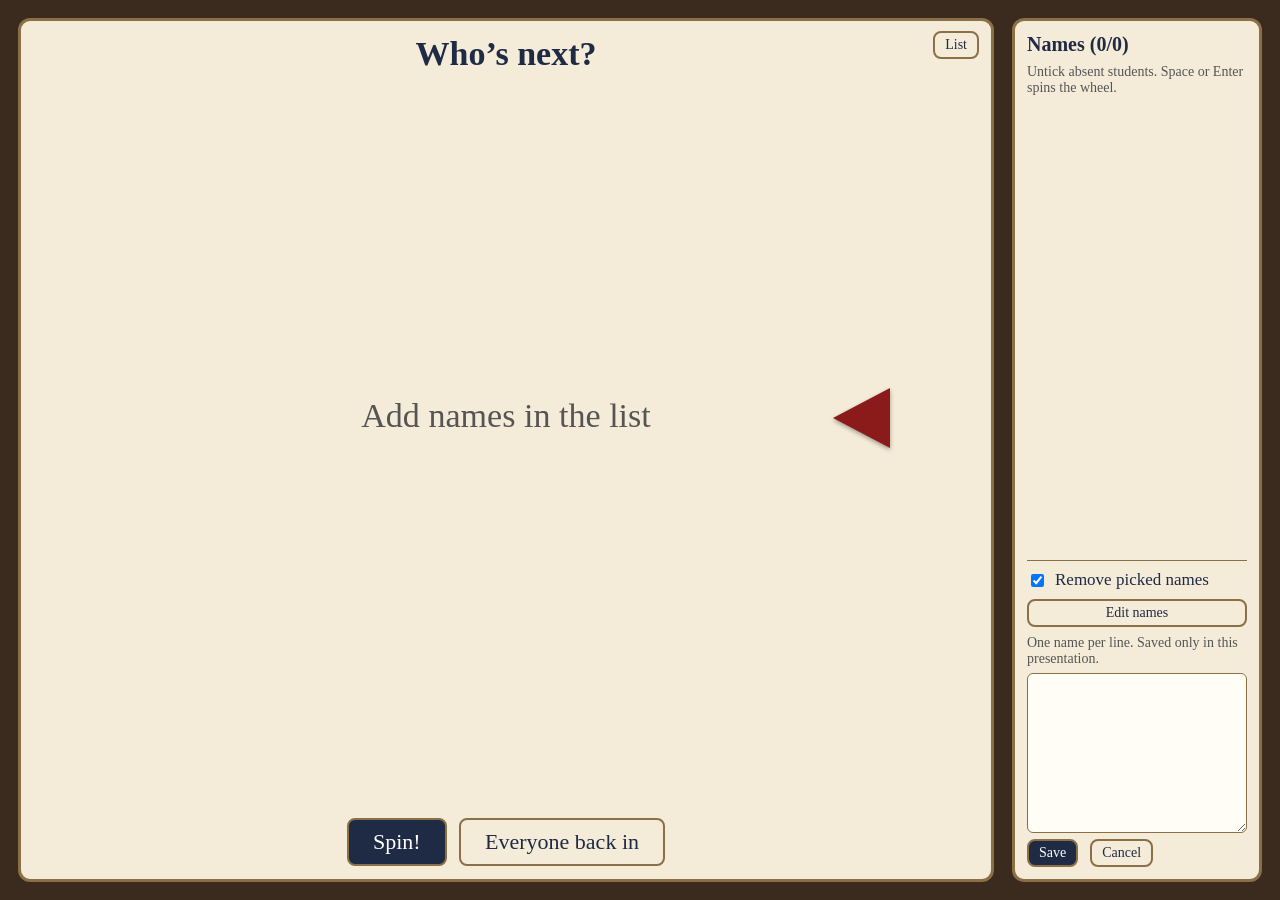
<file: index.html>
<!doctype html>
<html lang="en">
<head>
<meta charset="utf-8">
<meta name="viewport" content="width=device-width, initial-scale=1">
<title>Who’s Next Wheel</title>
<script src="https://appsforoffice.microsoft.com/lib/1/hosted/office.js"></script>
<link rel="stylesheet" href="wheel.css?v=4">
</head>
<body>
<div id="app">
  <div id="stage">
    <button class="alt small" id="toggle">List</button>
    <h1>Who’s next?</h1>
    <div id="wheelWrap"><canvas id="wheel"></canvas><div id="pointer"></div></div>
    <div id="result">&nbsp;</div>
    <div class="btns">
      <button id="spin">Spin!</button>
      <button class="alt" id="reset">Everyone back in</button>
    </div>
  </div>
  <aside id="side">
    <h2>Names (<span id="count">0</span>)</h2>
    <p>Untick absent students. Space or Enter spins the wheel.</p>
    <div id="list"></div>
    <div class="opt">
      <label><input type="checkbox" id="removeDrawn" checked> Remove picked names</label>
      <button class="alt small" id="editBtn">Edit names</button>
    </div>
    <div id="editBox">
      <p>One name per line. Saved only in this presentation.</p>
      <textarea id="names" spellcheck="false"></textarea>
      <div class="btns"><button class="small" id="save">Save</button><button class="alt small" id="cancel">Cancel</button></div>
    </div>
  </aside>
</div>
<script src="wheel.js?v=4"></script>
</body>
</html>
</file>
<file: wheel.css>
:root { --bg:#3b2a1e; --paper:#f4ecd8; --navy:#1f2a44; --red:#8b1a1a; --line:#8b6f47; --grey:#555; }
  * { box-sizing:border-box; }
  html, body { margin:0; height:100%; background:var(--bg); color:var(--navy);
    font-family:Garamond, "EB Garamond", Georgia, serif; overflow:hidden; }
  #app { display:flex; gap:2vmin; height:100%; padding:2vmin; }
  #stage { flex:1; position:relative; min-width:0; background:var(--paper); border:3px solid var(--line); border-radius:12px;
    display:flex; flex-direction:column; align-items:center; padding:1.5vmin; }
  h1 { margin:0; font-size:clamp(16px, 6vmin, 34px); }
  #wheelWrap { position:relative; flex:1; width:100%; min-height:0; display:flex; align-items:center; justify-content:center; }
  #pointer { position:absolute; top:50%; left:calc(50% + var(--r) - 14px); transform:translateY(-50%);
    width:0; height:0; border-top:calc(var(--r) * .09) solid transparent; border-bottom:calc(var(--r) * .09) solid transparent;
    border-right:calc(var(--r) * .17) solid var(--red); filter:drop-shadow(0 2px 2px rgba(0,0,0,.35)); }
  #result { font-size:clamp(18px, 8vmin, 44px); font-weight:bold; color:var(--red); min-height:1.25em; line-height:1.25; }
  .btns { display:flex; gap:12px; }
  button { font-family:inherit; font-size:clamp(13px, 4vmin, 22px); padding:.4em 1.1em; border-radius:8px;
    border:2px solid var(--line); background:var(--navy); color:#fff; cursor:pointer; }
  button.alt { background:var(--paper); color:var(--navy); }
  button.small { font-size:14px; padding:4px 10px; }
  button:disabled { opacity:.5; cursor:default; }
  #toggle { position:absolute; top:10px; right:12px; }
  #side { width:250px; background:var(--paper); border:3px solid var(--line); border-radius:12px; padding:12px;
    display:flex; flex-direction:column; gap:8px; min-height:0; }
  #side.hidden { display:none; }
  #side h2 { font-size:20px; margin:0; }
  #side p { font-size:14px; color:var(--grey); margin:0; }
  #list { flex:1; overflow:auto; min-height:0; }
  label { display:flex; align-items:center; gap:8px; font-size:17px; padding:1px 0; cursor:pointer; }
  #list label.out { color:var(--grey); text-decoration:line-through; }
  .opt { border-top:1px solid var(--line); padding-top:8px; display:flex; flex-direction:column; gap:8px; }
  #editBox { display:none; flex-direction:column; gap:6px; }
  #editBox.open { display:flex; }
  textarea { width:100%; height:160px; font:15px/1.3 inherit; font-family:inherit; border:1px solid var(--line);
    border-radius:6px; padding:6px; background:#fffdf6; resize:vertical; }
</file>
